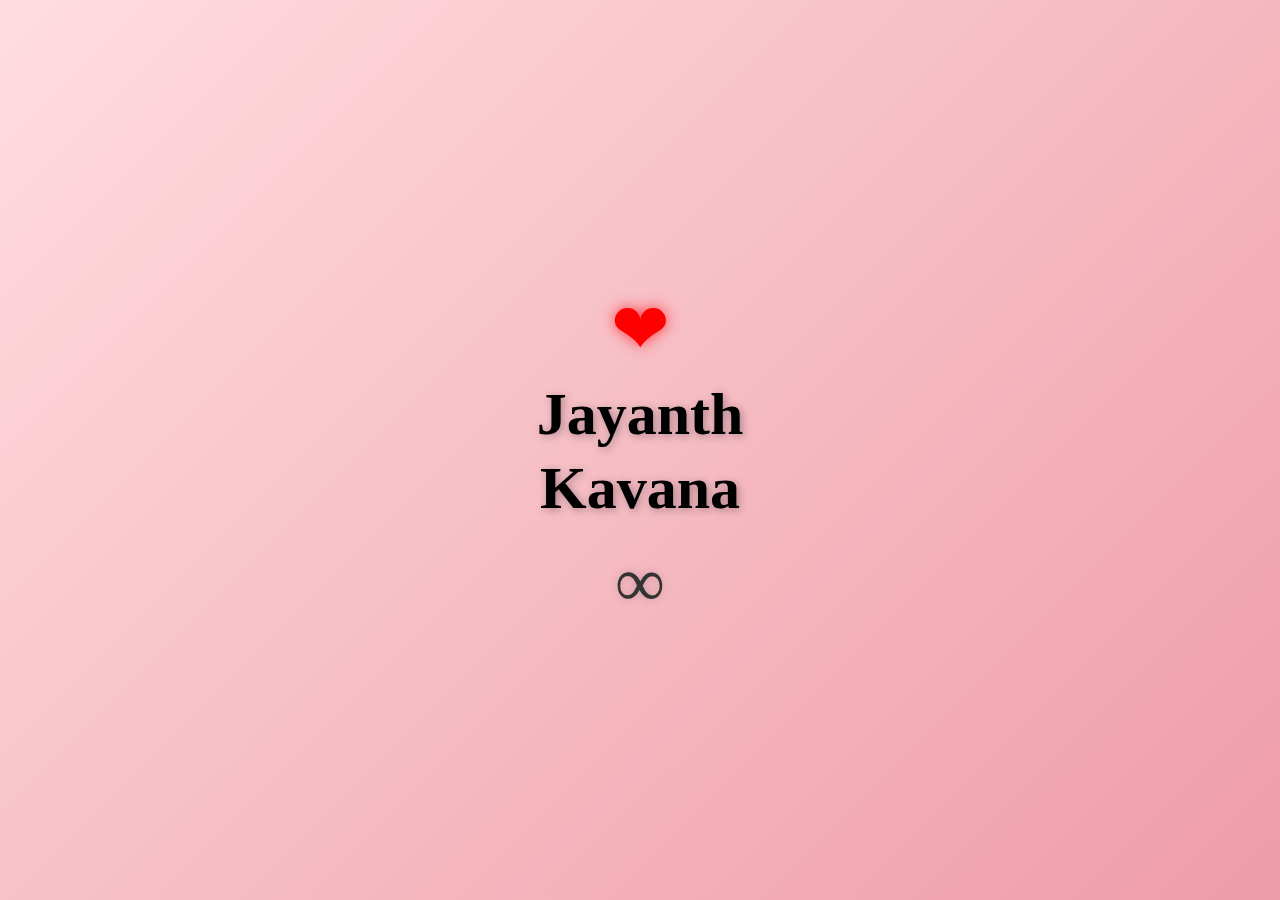
<file: src/ja.html>
<!DOCTYPE html>
<html lang="en">
<head>
  <meta charset="UTF-8">
  <title>Jayanth & Kavana Logo</title>
  <style>
    body {
      display: flex;
      justify-content: center;
      align-items: center;
      height: 100vh;
      background: linear-gradient(135deg, #ffdde1, #ee9ca7); /* romantic gradient */
      margin: 0;
      font-family: "Segoe Script", cursive;
    }

    .logo {
      text-align: center;
      color: #000;
      animation: float 3s ease-in-out infinite;
    }

    .logo h1 {
      font-size: 60px;
      margin: 5px 0;
      text-shadow: 2px 2px 8px rgba(0,0,0,0.3);
    }

    .heart {
      font-size: 70px;
      color: red;
      margin: 10px 0;
      animation: pulse 1.5s infinite;
      text-shadow: 0 0 15px rgba(255, 0, 0, 0.7);
    }

    .infinity {
      font-size: 70px;
      color: #333;
      margin-top: 20px;
      text-shadow: 0 0 10px rgba(0,0,0,0.2);
    }

    /* Animations */
    @keyframes pulse {
      0% { transform: scale(1); }
      50% { transform: scale(1.2); }
      100% { transform: scale(1); }
    }

    @keyframes float {
      0%, 100% { transform: translateY(0); }
      50% { transform: translateY(-10px); }
    }
  </style>
</head>
<body>
  <div class="logo">
    <div class="heart">❤</div>
    <h1>Jayanth</h1>
    <h1>Kavana</h1>
    <div class="infinity">∞</div>
  </div>
</body>
</html>
</file>
